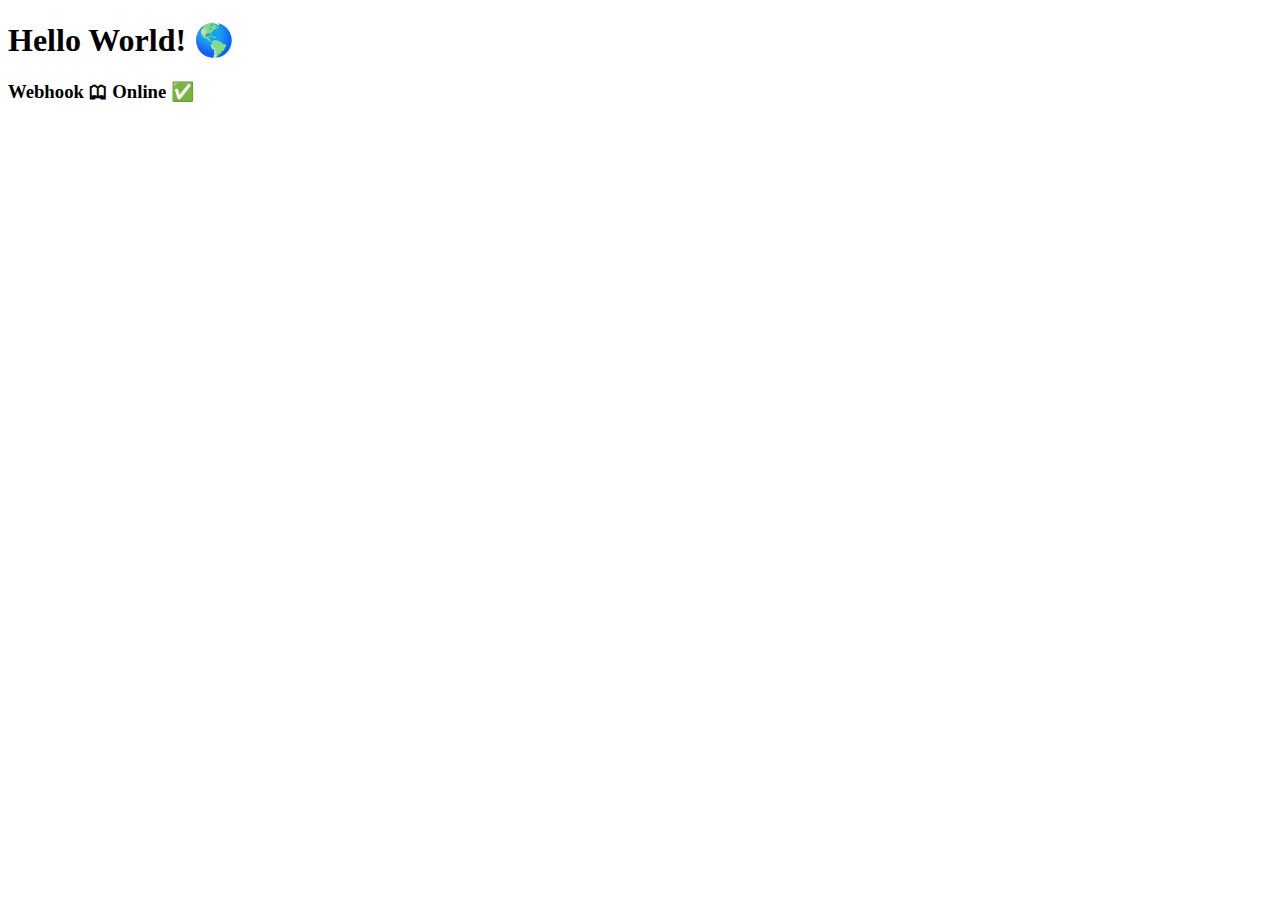
<file: home/templates/index.html>
<!DOCTYPE html>
<html lang="pt-br">
<head>
    <meta charset="UTF-8">
    <link rel="shortcut icon" href="/static/imagens/favicon.ico" type="image/x-icon">
    <title>ChatBoot &#x1F916;</title>
</head>
<body>
<h1>Hello World! &#x1F30E;</h1>
<h3>Webhook &#x1F56E; Online &#x2705;</h3>

</body>
</html>
</file>
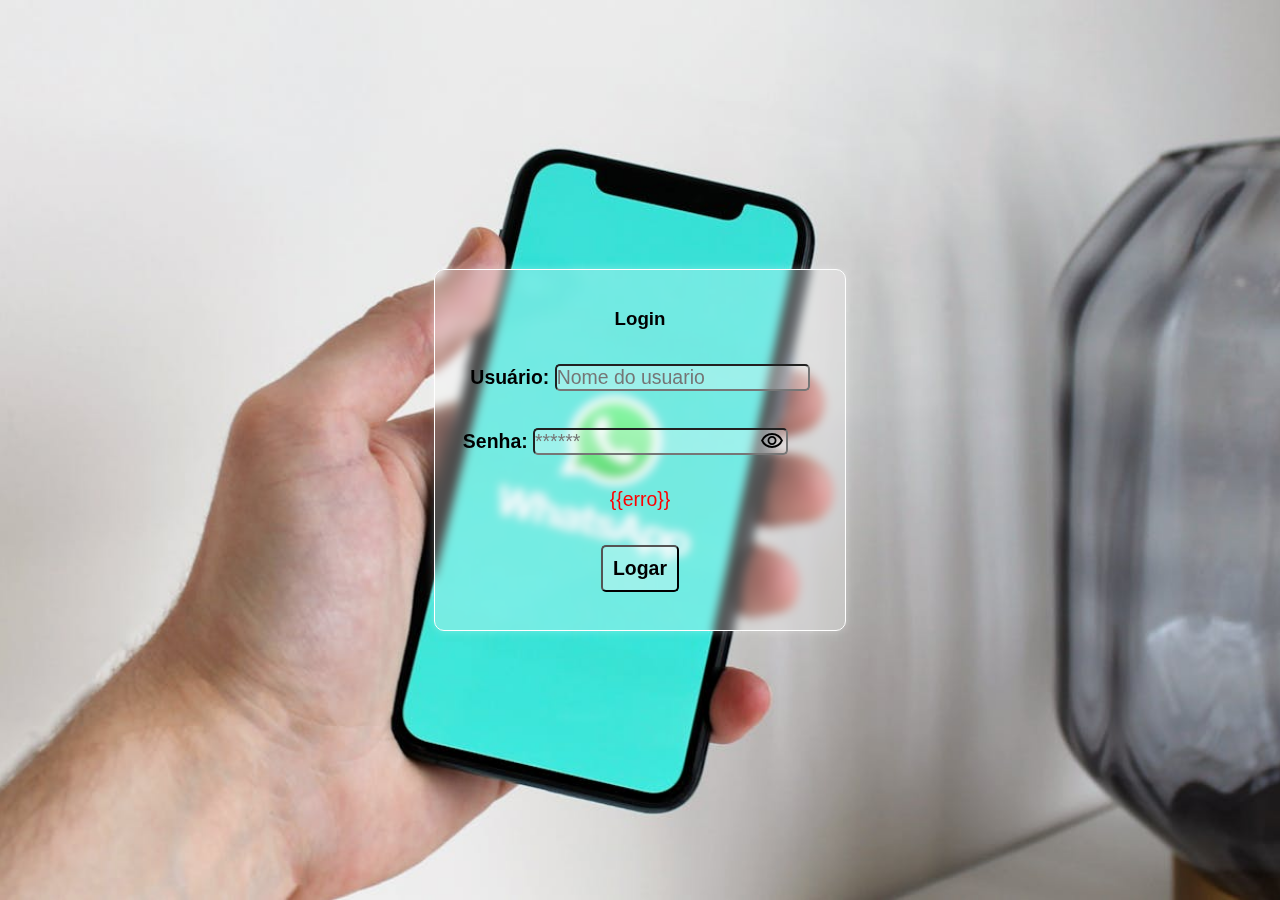
<file: atendimento/templates/login.html>
<!DOCTYPE html>
<html lang="pt-br">
<head>
    <meta charset="UTF-8">
    <meta name="viewport" content="width=device-width, initial-scale=1.0">
    <link rel="shortcut icon" href="/static/imagens/whats_ico.ico" type="image/x-icon">
    <link rel="stylesheet" href="/static/css/login.css">
    <link rel="stylesheet" href="https://fonts.googleapis.com/css2?family=Material+Symbols+Sharp:opsz,wght,FILL,GRAD@20..48,100..700,0..1,-50..200" />
    <title>Login</title>
</head>
<body>
    <form action="login" method="post" name="form_login"><h1>Login</h1>
        <p>
            <label for="username">Usuário: </label>
            <input type="text" class="campo" name="username" id="username" placeholder="Nome do usuario">
        </p>
        <p>
            <label for="senha">Senha:</label>
            <input type="password" class="campo" name="senha" id="senha" placeholder="******">
            <span class="material-symbols-sharp" id="olho" onclick="mostrar()" style="display: inline-block;" >
                visibility
            </span> 
            <span class="material-symbols-sharp" id="olho1" onclick="mostrar()" style="display: none;" >
                visibility_off
            </span>            
        </p>
        <p><output>{{erro}}</output></p>
        <p>
            <input type="submit" value="Logar">
        </p>
    
    
    </form>

    <script>
        function mostrar(){
            let senha = document.querySelector
            ('input#senha')
            let olho = document.querySelector('span#olho')
            let olho1 = document.querySelector('span#olho1')
            senha.type = senha.type == 'text' ? 'password' : 'text'
            olho.style = senha.type == 'text' ? ' display: none' : 'display: inline-block'
            olho1.style = senha.type == 'text' ? ' display: inline-block' : 'display: none'
        }
    </script>
</body>
</html>
</file>
<file: static/css/login.css>
@charset "utf-8";
* {
    margin: 0px;
    padding: 0px;
    font-family: Verdana, Geneva, Tahoma, sans-serif;
    font-size: 1.04em;
}
body{
    background-image: url('/static/imagens/whatsapp.jpg');
    height: 100vh;
    width: 100vw;
    background-size: cover;
    background-position: center;
    background-attachment: fixed;
    background-repeat: no-repeat;
    display: flex;
    flex-flow: column nowrap;
    justify-content: center;
    align-items: center;
}

form{
    border: 1px solid white;
    width: 400px;
    height: 350px;
    box-shadow: 0px 0px 10px rgba(255, 255, 255, 0.322);
    background-color: rgba(255, 255, 255, 0.295);
    border-radius: 10px;
    backdrop-filter: blur(5px);
    display: flex;
    flex-flow: column nowrap;
    justify-content: space-evenly;
    align-items: center;
    padding: 5px;
}
label, h1 {
    font-weight: bolder;
}
input {
    border-radius: 5px;
    background-color: rgba(255, 255, 255, 0.295);
}

input[type='submit']{
    padding: 10px;
    cursor: pointer;
    font-weight: bolder;
}
input[type='submit']:hover {
    background-color: white;
    transition: 0.5s;
}
output{
    color: red;
    font-size: bolder;
}

#olho, #olho1 {
    transform: translate(-33px, 5px);
}
</file>
